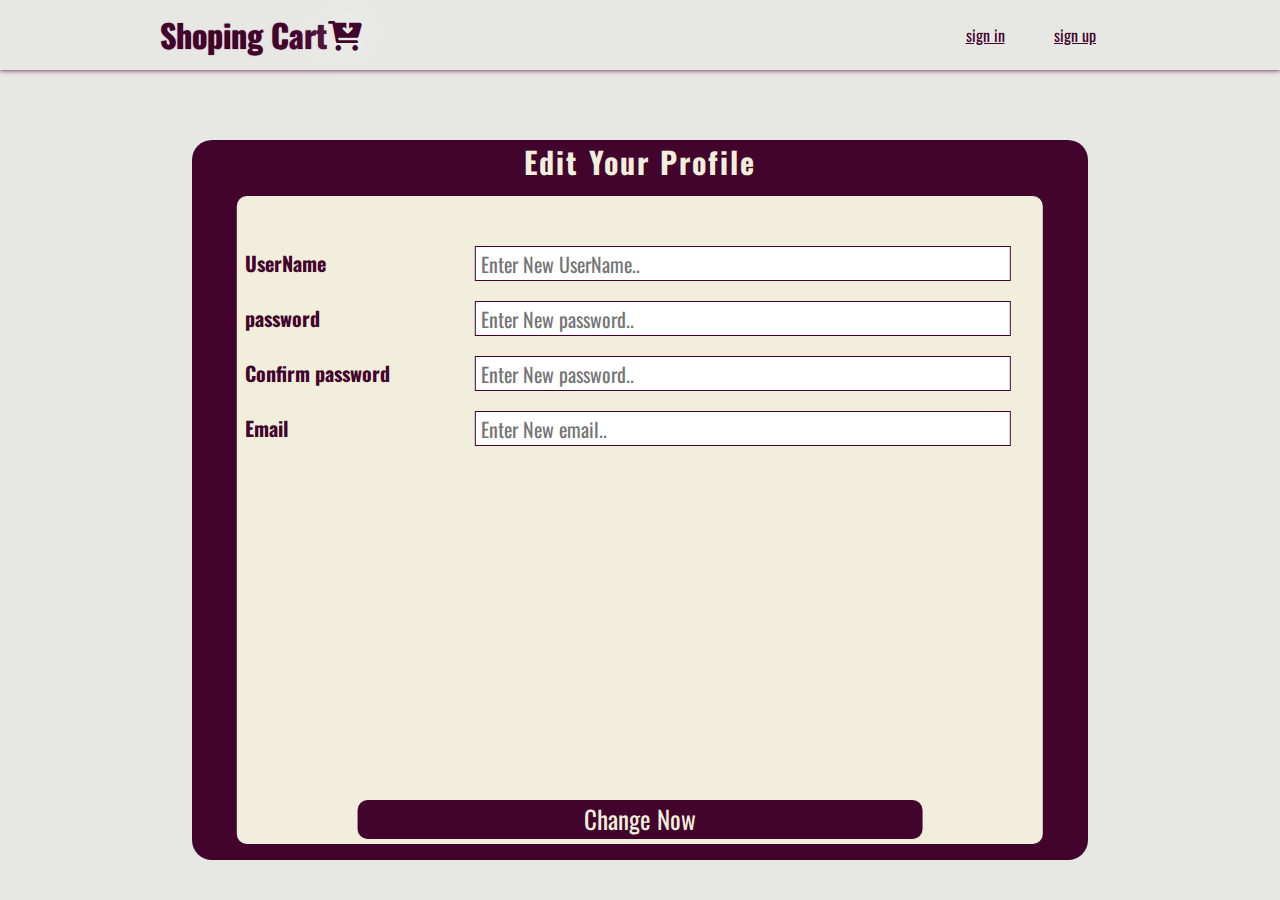
<file: editProfile.html>
<!DOCTYPE html>
<html lang="en">
<head>
    <meta charset="UTF-8">
    <meta http-equiv="X-UA-Compatible" content="IE=edge">
    <meta name="viewport" content="width=device-width, initial-scale=1.0">
    <title>Shopping Cart | Home Page</title>
    <link rel="stylesheet" href="css/normalize.css">
    <link rel="stylesheet" href="css/master.css">
    <link rel="stylesheet" href="css/edit.css">
    <link rel="stylesheet" href="css/all.min.css">
    <link rel="stylesheet" href="css/fontawesome.min.css">
    <link rel="preconnect" href="https://fonts.googleapis.com">
<link rel="preconnect" href="https://fonts.gstatic.com" crossorigin>
<link rel="stylesheet" href="https://fonts.googleapis.com/css2?family=Open+Sans:wght@300;400;500&family=Oswald:wght@400;500&family=Work+Sans:wght@200;400;500;600;700;800&display=swap" >
</head>
<body>

    <!-- 2Xf2E6aEU7n685eHEbXGYHrmWn2y7a62UWBrtZzodVdD -->

    <header>
    <div class="container">
        <div class="header-container">
        <a href="index.html" class="brand">    <i class="fa-solid fa-cart-arrow-down logo"></i>Shoping Cart</a>
        
        <nav>
            <ul id="links">
                <li><a href="login.html">sign in</a></li>
                <li><a href="register.html"> sign up</a></li>
            </ul>
            
            <ul id="user-info">
                <li><a href="profile.html" id="user"></a></li>
                
                <li class="shopping-cart">
                    <a href="cartproducts.html">
                        <i class="fa-solid fa-cart-arrow-down cart-header" ></i>
                        <span class="badge"></span>
                        <div class="item-name">
                            
                            
                            
                            
                        </div>
                        </a>
                 </li> 
                <li class="star">
                    <a href="favorite.html"><i class="fa-solid fa-star" ></i></a>
                </li> 
                
                <li><a href="#" id="logout">logout</a></li>
                <i class="fa-solid fa-right-from-bracket log-out"></i>
            </ul>
        </nav>
        
        </div>
    </div>
</header>


<!-- ــــــــــــــــــــــMain Productsـــــــــــــــــــــــــــــ -->
<section class="home">
    <div class="container">
        <div class="details">
           
            <h2 class="my-profile">Edit Your Profile</h2>
            <form class="edit-form">
                
                <label>UserName <input id="un" type="text" placeholder="Enter New UserName.."></label>
                <label>password<input id="pw" type="password" placeholder="Enter New password.."></label>
                <label>Confirm password<input id="pww" type="password" placeholder="Enter New password.."></label>
                <label>Email<input id="em" type="email" placeholder="Enter New email.."></label>
                <input id="submit" type="submit" value="Change Now">
            </form>
        </div>
    </div>
        
    
</section>






<script src="/js/edit.js"></script> 
</body>
</html>
</file>
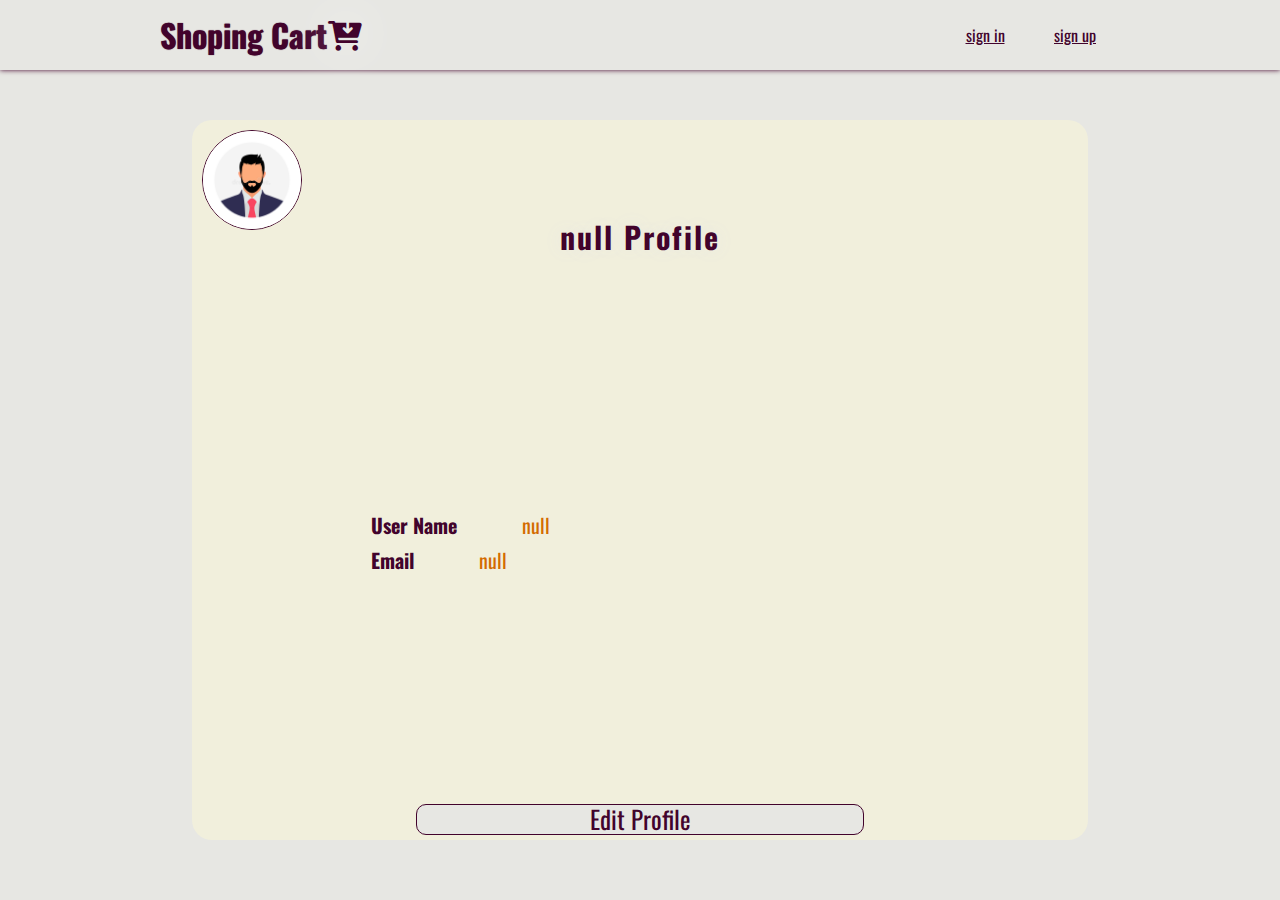
<file: profile.html>
<!DOCTYPE html>
<html lang="en">
<head>
    <meta charset="UTF-8">
    <meta http-equiv="X-UA-Compatible" content="IE=edge">
    <meta name="viewport" content="width=device-width, initial-scale=1.0">
    <title>Shopping Cart | Home Page</title>
    <link rel="stylesheet" href="css/normalize.css">
    <link rel="stylesheet" href="css/master.css">
    <link rel="stylesheet" href="css/profile.css">
    <link rel="stylesheet" href="css/all.min.css">
    <link rel="stylesheet" href="css/fontawesome.min.css">
    <link rel="preconnect" href="https://fonts.googleapis.com">
<link rel="preconnect" href="https://fonts.gstatic.com" crossorigin>
<link rel="stylesheet" href="https://fonts.googleapis.com/css2?family=Open+Sans:wght@300;400;500&family=Oswald:wght@400;500&family=Work+Sans:wght@200;400;500;600;700;800&display=swap" >
</head>
<body>

    <!-- 2Xf2E6aEU7n685eHEbXGYHrmWn2y7a62UWBrtZzodVdD -->

    <header>
    <div class="container">
        <div class="header-container">
        <a href="index.html" class="brand">    <i class="fa-solid fa-cart-arrow-down logo"></i>Shoping Cart</a>
        
        <nav >
            <ul id="links">
                <li><a href="login.html">sign in</a></li>
                <li><a href="register.html"> sign up</a></li>
            </ul>
            
            <ul id="user-info">
                <li><a href="profile.html" id="user"></a></li>
                
                <li class="shopping-cart">
                    <a href="cartproducts.html">
                        <i class="fa-solid fa-cart-arrow-down cart-header" ></i>
                        <span class="badge"></span>
                        <div class="item-name">
                            
                            
                            
                            
                        </div>
                        </a>
                 </li> 
                
                <li class="star">
                    <a href="favorite.html"><i class="fa-solid fa-star" ></i></a>
                </li> 
                
                <li><a href="#" id="logout">logout</a></li>
                <i class="fa-solid fa-right-from-bracket log-out"></i>
            </ul>
        </nav>
        </div>
    </div>
</header>


<!-- ــــــــــــــــــــــProfileـــــــــــــــــــــــــــــ -->
<section class="home">
    <div class="container">
        <div class="details">
            
            <img id="profile-img" src="/images/profile.png" alt="image">
            <span class="my-profile">My Profile</span>
                        <h2 id="username"></h2>
                 
                        <u><h3 id="email"></h3></u>
                        <p id="productsincart"></p>
                        <p id="favorite"></p>
                        <a class="edit" href="editProfile.html">Edit Profile</a>
                
                

            </div>


        </div>
        
        

    </div>
    
</section>






<script src="js/profile.js"></script>
</body>
</html>
</file>
<file: css/master.css>
:root{
    --main-color:#42032C;
    --main-font-family: 'Oswald', sans-serif;
}
/* ـــــــــــــــــــــــــــــــــــــــــــــــــــــ */
*{
    margin:0;
    padding: 0;
    box-sizing: border-box;
}
body{
    font-family: var(--main-font-family);
    background-color: #e7e7e3;

}
.container{
    padding: 0 30px;
    margin: auto;
    
}


/*ــــــــــــــــــــــــــــــــــــheader Areaـــــــــــــــــــــ*/
header{
    
    background-color: #e7e7e3;
    box-shadow: 0 0 5px #42032C;
    padding: 10px 10px;
}


.header-container{
    position: relative;
    
    display: flex;
    justify-content: space-between;
    align-items: center;
    height: 50px;
    
}

i.logo{
    position: absolute;
    margin: 0;
    width: 80px;
    height: 60px;
    line-height: 38px;
    left: 168px;
    
    z-index: 1;
    text-shadow: 0 0 50px white;
   color: #42032C;
    font-size: 30px;
    
}
@media screen and (max-width:1100px) {
    i.logo{
        display: none;
        
    }
}

.header-container .brand{
    width: 25%;
    font-size: 32px;
    text-decoration: none;
    color: #42032C;
    text-shadow: 0 0 1px #42032C;
    font-weight: bold;
   z-index: 2;
}














nav ul{
    max-width: 50%;
    display: flex;
    list-style: none;
}






nav ul#user-info{
    display: none;
    align-items: center;
}
nav ul li a{
    display: block;
    color: #42032C;
    width:80px;
    margin: 0 5px;
    padding: 5px;
    text-align: center;
    
 }
nav ul#user-info li i{
    color: #42032C;
    font-size: 20px;
    cursor: pointer;
    margin: 0;
    padding: 0;
  
}
nav ul#user-info li{
    position: relative;
    margin: 0 5px;
}
nav ul#user-info li .badge{
    position: absolute;
    width: 15px;
    height: 15px;
    background-color: red;
    border-radius: 50%;
    font-size: 10px;
    color: white;
    text-align: center;
    display: none;
    top: -10px;
    right: -12px;
    line-height: 15px;
}


div.item-name{
    position: absolute;
    
    top: 40px;
    left: 0;
    
    
    padding: 20px 0;
    background-color: #e7e7e3c0;
    
    color: #42032C;
    font-weight: bold;
    display: none;
    
    z-index: 10;
}


div.item-name ol{
    list-style:circle;
    margin-left: 5px;

}

.item-name p{
    border:1px solid #42032C;
    padding: 10px 25%;
    margin-bottom: 5px;
    color: #F1EFDC;
    background-color: #D36B00;
}
.view-all-products{
    color: #42032C;
    margin-top: 10px;
    padding: 5px;
    border: 1px solid #D36B00;
    font-size: 15px;
    background-color: #f1efdc;
    width: 250px;
    text-decoration: none;
   
}
i.log-out{
    position: absolute;
    right: 7px;
    
    margin-top: 4px;
    color: #42032C;
    
   
    
}


/* ـــــــــــــــــــSearch Boxــــــــــــــــــــــــــــــــــ */
.search-box{
    position: relative;
    width: 50%;
    top: 20px;
    margin: auto;
    background-color: #F1EFDC;
    border-radius: 20px;
    color: #42032C;
    border: 1px solid #D36B00;
    
}
.search-box i{
    position: absolute;
    opacity: 0.8;
    top:8px;
    padding-left: 10px;
    z-index: 5;
    
   
}
.search-box .search-bar {
    width: 100%;
    padding: 5px 10px 5px 35px ;
    color: #42032C;
    border-radius: 20px;
    border: 0 ;
    outline: none;
    opacity: 0.5;
    
    
}
span.p{
    
    float: right;
    font-size: 10px;
    
    height: fit-content;
    border: 0.5px solid #F1EFDC;
    border-radius: 50%;
    padding: 2px;
    

}

.filter{
    width: 35%;
    position: absolute;
    right: 0;
    top: 200px;
}

#price-filter{
    width: 80%;
    height: 33px;
    color: #42032C;
    outline: 0;
    border: 1px solid #D36B00;
    border-radius: 10px;
    padding-left: 5px;
   
}
#price-filter option{
    color: #D36B00;
    background-color: #F1EFDC; 
   
}

/*ــــــــــــــــــــــــــــــــــــــــproductsـــــــــــــــــــــــــــــــــــ*/
.products{
    width: 60%;
    margin: 100px 0;
    font-family: var(--main-font-family);
    

}


.product-item{
    position: relative;
    min-height: 150px;
    display: flex;
    width: 100%;
    border: 1px solid #D36B00;
    justify-content: space-between;
    background-color: #F1EFDC;
    
}
.product-item h2,
.product-item h2 a{
    text-align: center;
    padding-bottom: 31px;
    padding-top: 5px;
    text-shadow: 0 0 2px var(--main-color);
    color: var(--main-color);
    position: relative;
    cursor: pointer;
}
.product-item h2 a{
    text-decoration: none;
    
}



.product-item span{

    color: #D1512D;
    float: right;
    
}
.product-item p{
   opacity: 0.8;
    padding: 20px 0 5px 0;
    text-align: left;
}
.product-item img{
    width: 25%;
    margin-right: 10px;
    max-height: fit-content;
    background-color: white;
}
.product-item-desc{
    margin:auto;
    color: var(--main-color);
    width: 50%;
}
.product-item-actions{
    color: var(--main-color);
    height: fit-content;
    border: 0 ;
    display: flex;
    flex-direction: column;
   justify-content: space-between;
   text-align: right;
    margin-top: auto;
    margin-bottom: 5px;
    
}

.product-item .add-to-cart{
    
    font-size: 11px;
    border: 0 ;
    background-color: #D36B00;
    padding: 5px;
    color: #F1EFDC;
    width: 80px;
    height: 30px;
    position: relative;
    cursor: pointer;
    opacity: 0.8;
}
.product-item .add-to-cart::after{
    content: "";
    position: absolute;
    border-style: solid;
    border-width: 5px;
    border-color:  transparent transparent transparent #D36B00;
    width: 5px;
    
    right: -15px;
    

}

.fa-cart-arrow-down{
    
    font-size: 16px;
    
    margin: 0 4px;
    
}


.product-item .add-to-fav{
    height: fit-content;
    font-size: 11px;
    /* border-radius: 10px; */
    border: 0 ;
    background-color: #D36B00;
    margin-left: 5px;
    color: #F1EFDC;
    margin-top: 15px;
    width: 80px;
    height: 30px;
    position: relative;
    cursor: pointer;
    opacity: 0.8;
}



.product-item .add-to-fav::after{
    content: "";
    position: absolute;
    border-style: solid;
    border-width: 5px;
    border-color:  transparent transparent transparent #D36B00;
    width: 5px;
    top: 50%;
    transform: translateY(-50%);
    right: -15px;
    

}
.fa-star{
    
    font-size: 15px;
    margin: 0 4px;
    border-radius: 50%;
    cursor: pointer;
    
}




/*ــــــــــــــــــــــــsection-formــــــــــــــــــــــــــــــ*/
.section-form{
    position: absolute;
    width: 40%;
    top: 50%;
    left: 50%;
    transform: translate(-50%,-50%);
    text-align: center;
    background-color: var(--main-color);
    padding: 20px;
    border-radius:10px ;
    z-index: 2;
   
}
.section-form h2{
    font-size: 30px;
    letter-spacing: 2px;
    color: #F1EFDC;
    padding: 0 0 10px;
}
.section-form form{
    
    
}
.section-form form input{
    display: block;
    width: 100%;
    margin: 5px 0;
    height: 40px;
    border: 1px solid var(--main-color);
    padding: 5px;
    font-family: 'Oswald', sans-serif;
    outline: 0;
}
.section-form form input[type=submit]{
    font-size: 25px;
    text-transform: uppercase;
    height: auto;
    cursor: pointer;
}
.section-form form input[type=submit]:hover{
    background-color: #D36B00;
    color: #F1EFDC;
}
.overlay{
    width: 100%;
    height: 100vh;
    background-color: #D36B00;
    opacity: 0.8;
    z-index: 1;
}

.redirect-page{
    color: #F1EFDC;
    font-weight: lighter;
    font-size: 12px;
    display: block;
    margin-top: 50px;
    font-family:var(--main-font-family) ;
}
.redirect-page a{
    color: #D36B00;
    font-weight: lighter;
    font-size: 15px;
    padding: 0 2px;
    text-decoration: none;
}
.fav{
    position: absolute;
    width: 50px;
    margin-left: 10px;
}




/*ـــــــــــــــــــــــــــــــــــــــــــــــــــــــــــــــــــــــــــــــ*/




/* ــــــــــــــــــــMedia Queryـــــــــــــــــــــــــــ */

/* mobile  */
@media (max-width: 767px) {
    .container{
        width: 100%;
        
    }
    .header-container{
        font-size: 12px;
        
        
    }
    .header-container .brand{
        font-size: 20px;
    }
    nav ul li a{
        width: 40px;

    }
   
    .view-all-products{
         
        width: 140px; 
    }

    .search-box{
        width: 90%;
 
    }
    .search-box i{
        top:7px;
    }
    #price-filter{
        font-size: 13px;
    }
    .products{
        width: 100%;
        padding-top: 150px;
        margin: auto;
    }
    .product-item{
        font-size: 10px;
        height: 130px;
    }
    .product-item h2,
    .product-item h2 a{
        padding-bottom: 0;
        padding-top: 5px;
        font-size: 11px;
    }
    .product-item p{
        padding-top: 10px;
        font-size: 11px;
    }
    .product-item .add-to-cart::after,.product-item .add-to-fav,
    .product-item .add-to-fav::after{
        display: none;
    }
    .a {
        opacity: 0;
    }
    .product-item .add-to-cart{
        float:right;
        top: 100%;
        transform: translateY(-200%);
       
    }
    .product-item span{
        position: absolute;
        bottom:3px;
        right: 10%;
    }
    i.log-out{
        right: 0px
    }
}
/* tablets  */
@media screen and (min-width: 768px) and (max-width: 1023px) {
   
    .container{
        width: 750px;
        padding: 0 10px;
    }
    div.item-name{ 
        
        left: 0;
    }
    .view-all-products{
        
        max-width: 160px; 
    }
    .search-box{
        width: 100%;
 
    }
    .search-box i{
        top:7px;
    }    
    .products{
        width: 100%;
        padding-top: 50px;
    }
}
/* laptop,desktop  */
@media screen and (min-width:1024px) and (max-width:1280px) {
   
    .container{
        width: 980px;
        padding: 0 10px;
    }
   
    div.item-name{ 
        
        left: 0;
    }
    .view-all-products{
        
        max-width: 180px; 
    }
    .search-box{
        width: 100%;
 
    }
    .search-box i{
        top:7px;
    }    
    .products{
        width: 100%;
        padding-top: 100px;
    }
    
}
/* laptop,desktop for high resolutions */
@media screen and (min-width:1370px) {
   
    .container{
        width:1200px;
        padding: 0 10px;
    }
    div.item-name{
        border-bottom-right-radius: 20px;
    }
   
}
</file>
<file: css/edit.css>
.details{
    position: absolute;
   
    
    top: 50%;
    left: 50%;
    margin-top: 50px;
    transform: translate(-50%,-50%);
    width: 40%;
    height: 80vh;
    background-color: var(--main-color);
    
    border-radius: 20px;
}
.edit-form{
    position: absolute;
    width: 90%;
    height: 90%;
    margin-top: 20px;
    top: 50%;
    left: 50%;
    transform: translate(-50%,-50%);
    text-align: center;
    background-color: #F1EFDC ;
    padding: 20px;
    border-radius:10px ;
    z-index: 2;
   
}
.details h2{
    font-size: 30px;
    letter-spacing: 2px;
    color: #F1EFDC;
    padding: 0 0 10px;
    text-align: center;
    padding-top: 5px;
}
form label{
    display: block;
    width: 100%;
    color: #42032C;
    margin-top: 20px;
    text-align: left;
    height: 35px;
    line-height: 35px;
    
    font-weight: bold;
    font-family: 'Oswald', sans-serif;
    outline: 0;
    padding-top: 10px;
    
}
form input{
    float: right;
    width: 70%;
    margin-right: 10px;
    
    height: 35px;
    border: 1px solid var(--main-color);
    padding: 5px ;
    font-family: 'Oswald', sans-serif;
    outline: 0;
}

/* .details label {
    position: absolute;
    right: 0;
    
} */




form input[type=submit]{
    position: absolute;
    font-size: 25px;
    bottom: 5px;
    height: auto;
    cursor: pointer;
    left: 50%;
    transform: translateX(-50%);
    border-radius: 10px;
    background-color: #42032C;
    color: #F1EFDC;
    border: 0;
}
form input[type=submit]:hover{
    background-color: #D36B00;
    
}


/* ــــــــــــــــــــMedia Queryـــــــــــــــــــــــــــ */

/* mobile  */
@media (max-width: 767px) {
    
    .details{
        width: 85% ;
        
        
    }

    .details h2{
        font-size: 25px;
    }
    form label{
     font-size: 15px;
     margin-left: -12px;
    }
    form input{

        width: 60%;
        margin-right: 0;
        

    }
    
    form input[type=submit]{
        font-size: 20px;  
    }

}
/* tablets  */
@media screen and (min-width: 768px) and (max-width: 1023px) {
    .details{
        width: 75% ;
      
        
    }

    .details h2{
        font-size: 30px;
    }
    form label{
     font-size: 20px;
     margin-left: -12px;
    }
    form input{

        width: 65%;
        margin-right: 0;
        

    }
    
    form input[type=submit]{
        font-size: 25px;  
    }


}
/* laptop,desktop  */
@media screen and (min-width:1024px) and (max-width:1280px) {

    .details{
        width: 70% ;
      
        
    }

    .details h2{
        font-size: 30px;
    }
    form label{
     font-size: 20px;
     margin-left: -12px;
    }
    form input{

        width: 70%;
        margin-right: 0;
        

    }
    
    form input[type=submit]{
        font-size: 25px;  
    }



}
</file>
<file: css/profile.css>
.details{
    position: absolute;
    top: 50%;
    left: 50%;
    transform: translate(-50%,-50%);
    width: 50%;
    height: 80vh;
    margin-top: 30px;
    background-color: #F1EFDC;
    border-radius: 20px;
}

.details img{
    margin: 10px;
    width: 100px;
    height: 80px;
    margin-bottom: 20px;
    border: 1px solid #42032C;
    border-radius: 50%;
    margin-right: 80px;
}
.details span.my-profile{
    position: absolute;
    padding: 100px  0;
    left: 50%;
    transform: translateX(-50%);
    font-weight: bold;
    color: #42032C;
    font-size: 40px;
    text-shadow: 0px 0px 20px #e7e7e3;
    letter-spacing: 2px;
    
}

.details h2,
.details h3{
    position: absolute;
    top: 50%;
    
    transform: translateY(-50%);
    color: #42032C;
    font-size: 25px;
    text-align: left;
    margin-left: 25%;
    padding-top: 5px;
}
.details h2{
    padding-top: 90px;
}
.details h3{
    padding-top: 160px;
}
.user-n{
    font-weight: lighter;
    color:#D36B00;
    padding-left: 40px;
}

#productsincart{
    position: absolute;
    top: 50%;
    transform: translateY(-50%);
    padding-top: 250px;
    margin: 25px 0 0 5px;
    font-weight: lighter;
    font-size: 15px;
    color: #42032C;
}
#favorite{
    position: absolute;
    top: 50%;
    transform: translateY(-50%);
    padding-top: 350px;
    margin: 0 0 0 5px;
    font-weight: lighter;
    font-size: 15px;
    color: #42032C;
}

.number{
    color: #b15b06;
    text-shadow: 0 1px 2px #42032C;
    margin: 0 5px;
    
    
    padding: 2px;
   
}
a.links{
    
    color: #42032C;
}

.details .edit{
    position: absolute;
    
    width: 50%;
    text-align: center;
    left: 50%;
    transform: translateX(-50%);
    font-size: 25px;
    text-decoration: none;
    height: auto;
    color: #42032C;
    border: 1px solid #42032C;
    background-color: #e7e7e3;
    border-radius: 10px;
    bottom: 5px;

}
.details .edit:hover{
    background-color: #D36B00;
    color: #F1EFDC;
    border: 0;
}





/*ـــــــــــــــــــــــــــــــــــــــــــــــــــــــــــــــــــــــــــــــ*/




/* ــــــــــــــــــــMedia Queryـــــــــــــــــــــــــــ */

/* mobile  */
@media (max-width: 767px) {
    
    .details{
        width: 85%;
 
        
    }
    
    .details img{
        width: 80px;
        height: 80px;
       
    }
    .details span.my-profile{
        font-size: 30px;       
        letter-spacing: 1px;   
    }
    
    .details h2,
    .details h3{
        font-size: 18px;
        margin-left: 10%;
    }

}
/* tablets  */
@media screen and (min-width: 768px) and (max-width: 1023px) {
    .details{
        width: 80%;
 
        
    }
    
    .details img{
        width: 90px;
        height: 90px;
       
    }
    .details span.my-profile{
        font-size: 35px;       
        letter-spacing: 1px;   
    }
    
    .details h2,
    .details h3{
        font-size: 19px;
        margin-left: 10%;
    }

}
/* laptop,desktop  */
@media screen and (min-width:1024px) and (max-width:1280px) {

    .details{
        width: 70%;
 
        
    }
    
    .details img{
        width: 100px;
        height: 100px;
       
    }
    .details span.my-profile{
        font-size: 30px;       
        letter-spacing: 2px;   
    }
    
    .details h2,
    .details h3{
        font-size: 20px;
        margin-left: 20%;
    }
}
/* laptop,desktop for high resolutions */
@media screen and (min-width:1370px) {
   
   
   
}
</file>
